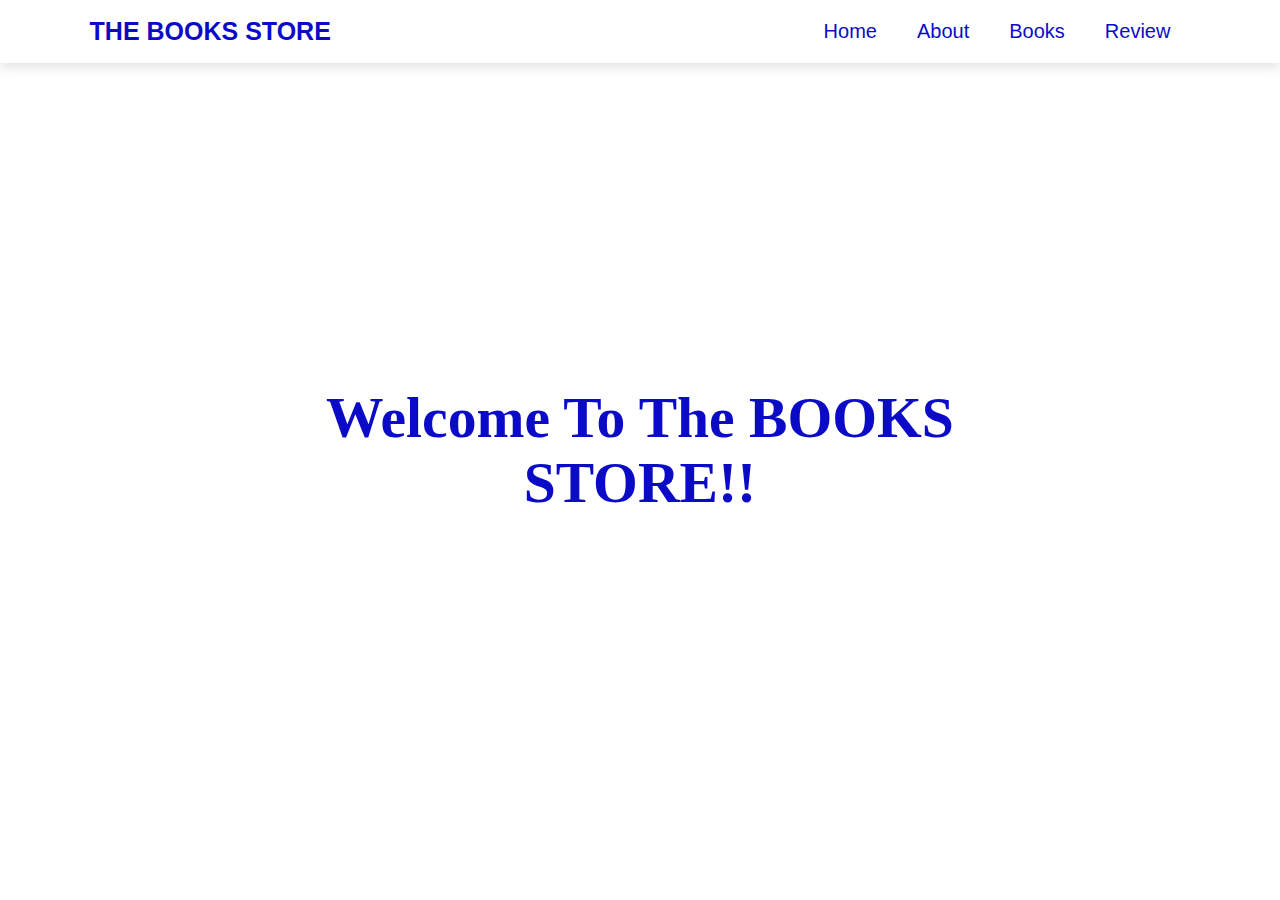
<file: index.html>
<!DOCTYPE html>
<html lang="en">
<head>
    <meta charset="UTF-8">
    <meta name="viewport" content="width=device-width, initial-scale=1.0">
    <title>Document</title>
</head>
<body>
      <meta http-equiv="refresh" content="0; url=https://Maryamm07.github.io/PRODIGY_WD_01/InternshipTasks/index.html">
</body>
</html>
</file>
